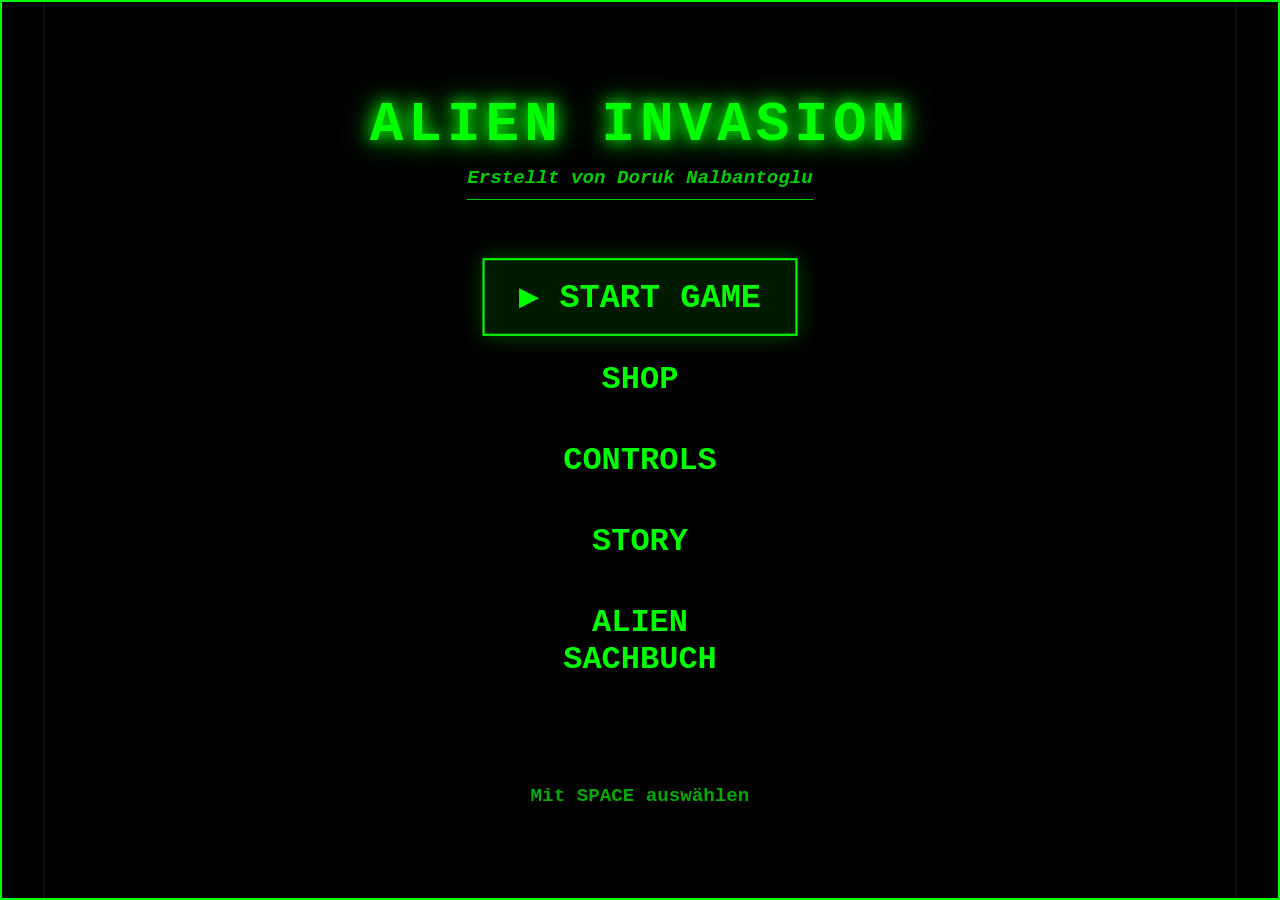
<file: index.html>
<!DOCTYPE html>
<html lang="de">
<head>
    <meta charset="UTF-8">
    <meta name="viewport" content="width=device-width, initial-scale=1.0">
    <title>Alien Invasion - Von Doruk Nalbantoglu</title>
    <link rel="stylesheet" href="style.css">
</head>
<body>
    <div class="game-container">
        <canvas id="gameCanvas" width="800" height="600"></canvas>
        
        <!-- Startmenü mit FÜNF Optionen (plus Extra Levels) -->
        <div class="menu-overlay" id="menuOverlay">
            <div class="menu-title">ALIEN INVASION</div>
            <div class="menu-subtitle">Erstellt von Doruk Nalbantoglu</div>
            <ul class="menu-options" id="menuOptions">
                <li class="menu-option selected" id="startOption">START GAME</li>
                <li class="menu-option" id="shopOption">SHOP</li>
                <li class="menu-option" id="controlsOption">CONTROLS</li>
                <li class="menu-option" id="storyOption">STORY</li>
                <li class="menu-option" id="bookOption">ALIEN SACHBUCH</li>
                <li class="menu-option" id="extraOption" style="display: none;">EXTRA LEVELS</li>
            </ul>
            <div class="back-hint">Mit SPACE auswählen</div>
        </div>
        
        <!-- Story -->
        <div class="story-screen" id="storyScreen">
            <div class="story-title">DIE GESCHICHTE</div>
            <div class="story-text">
                "Die Aliens haben unseren Planeten erobert und alle Menschen sind in großer Gefahr. 
                
Du bist unsere einzige Hoffnung. Du wirst die Aliens besiegen und unseren Planeten befreien. 

Wir glauben an dich ;)"
            </div>
            <div class="back-hint">Drücke ESC um zurückzukehren</div>
        </div>
        
        <!-- Controls -->
        <div class="controls-screen" id="controlsScreen">
            <div class="controls-title">STEUERUNG</div>
            <div class="controls-content">
                <p><span class="key">← →</span> Bewegung</p>
                <p><span class="key">SPACE</span> Schießen (gedrückt halten für Dauerfeuer)</p>
                <p><span class="key">R</span> Neustart (nach Game Over)</p>
                <p><span class="key">ESC</span> Pause / Zurück</p>
            </div>
            <div class="back-hint">Drücke ESC um zurückzukehren</div>
            <div class="creator-credit">Doruk Nalbantoglu</div>
        </div>
        
        <!-- Shop (mit Fresh Reset) -->
        <div class="shop-screen" id="shopScreen">
            <div class="shop-title">SHOP</div>
            <div class="shop-points">Punkte: <span id="shopPoints">0</span></div>
            
            <div class="shop-entry">
                <div class="shop-info">
                    <h3>⬆️ Schnelleres Schießen</h3>
                    <p>Reduziert die Schussverzögerung (Stufe <span id="fireRateLevel">0</span>/5)</p>
                </div>
                <div class="shop-controls">
                    <div class="shop-price" id="fireRatePrice">500</div>
                    <button class="shop-buy-btn" id="buyFireRate">Kaufen</button>
                </div>
            </div>
            
            <div class="shop-entry">
                <div class="shop-info">
                    <h3>❤️ Zusätzliches Leben</h3>
                    <p>Erhöht die maximalen Leben (Stufe <span id="extraLivesLevel">0</span>/3)</p>
                </div>
                <div class="shop-controls">
                    <div class="shop-price" id="extraLivesPrice">1000</div>
                    <button class="shop-buy-btn" id="buyExtraLives">Kaufen</button>
                </div>
            </div>
            
            <div class="shop-entry">
                <div class="shop-info">
                    <h3>🛡️ Schutzschild</h3>
                    <p>Ein Treffer wird absorbiert (einmalig, aktiv)</p>
                </div>
                <div class="shop-controls">
                    <div class="shop-price" id="shieldPrice">2000</div>
                    <button class="shop-buy-btn" id="buyShield">Kaufen</button>
                </div>
            </div>
            
            <div class="shop-entry">
                <div class="shop-info">
                    <h3>🎨 Schiffsfarbe</h3>
                    <p>Freigeschaltete Farben: <span id="colorLevel">0</span>/5</p>
                </div>
                <div class="shop-controls">
                    <div class="shop-selector">
                        <button class="shop-selector-btn" id="prevColor">←</button>
                        <span class="shop-selector-value" id="currentColorDisplay">1</span>
                        <button class="shop-selector-btn" id="nextColor">→</button>
                    </div>
                    <div class="shop-price" id="colorPrice">300</div>
                    <button class="shop-buy-btn" id="buyColor">Kaufen</button>
                </div>
            </div>
            
            <div class="shop-entry">
                <div class="shop-info">
                    <h3>🚀 Schiffsmodel</h3>
                    <p>Freigeschaltete Modelle: <span id="modelLevel">0</span>/3</p>
                </div>
                <div class="shop-controls">
                    <div class="shop-selector">
                        <button class="shop-selector-btn" id="prevModel">←</button>
                        <span class="shop-selector-value" id="currentModelDisplay">1</span>
                        <button class="shop-selector-btn" id="nextModel">→</button>
                    </div>
                    <div class="shop-price" id="modelPrice">800</div>
                    <button class="shop-buy-btn" id="buyModel">Kaufen</button>
                </div>
            </div>
            
            <!-- Fresh Reset Button -->
            <div class="shop-entry">
                <div class="shop-info">
                    <h3>🔄 Fresh Reset</h3>
                    <p>Setzt alle Punkte und Upgrades zurück</p>
                </div>
                <div class="shop-controls">
                    <button class="shop-buy-btn" id="freshResetBtn">Reset</button>
                </div>
            </div>
            
            <div class="back-hint">Drücke ESC um zurückzukehren</div>
        </div>
        
        <!-- Fresh Reset Bestätigungsdialog -->
        <div class="fresh-reset-dialog" id="freshResetDialog">
            <div class="fresh-reset-title">ACHTUNG!</div>
            <div class="fresh-reset-text">Möchtest du wirklich alle Punkte und Upgrades zurücksetzen?<br>Deine Fortschritte gehen verloren.</div>
            <div class="confirm-options">
                <div class="confirm-option selected" id="freshResetYes">JA</div>
                <div class="confirm-option" id="freshResetNo">NEIN</div>
            </div>
            <div class="back-hint" style="margin-top: 20px;">Mit ← → wechseln, SPACE auswählen</div>
        </div>
        
        <!-- Alien-Sachbuch (mit UFO, rotem Alien, weißem Alien und Kraken) -->
        <div class="aliens-book-screen" id="aliensBookScreen">
            <div class="book-title">ALIEN SACHBUCH</div>
            <div class="book-entry">
                <canvas id="bookAlienBlue" class="book-alien-canvas" width="100" height="100"></canvas>
                <div class="book-info">
                    <h3>BLAUER KRAKE</h3>
                    <p>Treffer: 2 | Punkte: 30<br>Schussrate: niedrig<br>Erscheint in Level 2,3,4</p>
                </div>
            </div>
            <div class="book-entry">
                <canvas id="bookAlienPurple" class="book-alien-canvas" width="100" height="100"></canvas>
                <div class="book-info">
                    <h3>LILA KRABBE</h3>
                    <p>Treffer: 1 | Punkte: 20<br>Schussrate: niedrig<br>Erscheint in allen Leveln</p>
                </div>
            </div>
            <div class="book-entry">
                <canvas id="bookAlienYellow" class="book-alien-canvas" width="100" height="100"></canvas>
                <div class="book-info">
                    <h3>GELBER TINTENFISCH</h3>
                    <p>Treffer: 2 | Punkte: 10<br>Schussrate: doppelt so schnell<br>Erscheint in Level 3,4</p>
                </div>
            </div>
            <div class="book-entry">
                <canvas id="bookAlienBoss" class="book-alien-canvas" width="100" height="100"></canvas>
                <div class="book-info">
                    <h3>ENDGEGNER</h3>
                    <p>Treffer: 60 | Punkte: 2500<br>Schussrate: sehr hoch<br>Nur in Level 5</p>
                </div>
            </div>
            <div class="book-entry">
                <canvas id="bookAlienUFO" class="book-alien-canvas" width="100" height="100"></canvas>
                <div class="book-info">
                    <h3>UFO</h3>
                    <p>Treffer: 1 | Punkte: 100-300<br>Besonderheit: Gibt ein Leben, falls weniger als 3<br>Erscheint zufällig in allen Leveln</p>
                </div>
            </div>
            <div class="book-entry">
                <canvas id="bookAlienRed" class="book-alien-canvas" width="100" height="100"></canvas>
                <div class="book-info">
                    <h3>ROTES EINAUGE</h3>
                    <p>Treffer: 4 | Punkte: 100<br>Schussrate: mittel<br>Nur in Extra Levels (6,7,8)</p>
                </div>
            </div>
            <div class="book-entry">
                <canvas id="bookAlienWhite" class="book-alien-canvas" width="100" height="100"></canvas>
                <div class="book-info">
                    <h3>WEISSES DREIAUGE</h3>
                    <p>Treffer: 5 | Punkte: 150<br>Schussrate: mittel<br>Nur in Extra Level 7</p>
                </div>
            </div>
            <div class="book-entry">
                <canvas id="bookAlienKraken" class="book-alien-canvas" width="100" height="100"></canvas>
                <div class="book-info">
                    <h3>THE KRAKEN</h3>
                    <p>Treffer: 160 | Punkte: 5000<br>Schussrate: sehr hoch<br>Nur in Extra Level 8</p>
                </div>
            </div>
            <div class="back-hint">Drücke ESC um zurückzukehren</div>
        </div>
        
        <!-- Pause-Menü -->
        <div class="pause-screen" id="pauseScreen">
            <div class="pause-title">PAUSE</div>
            <ul class="pause-options">
                <li class="pause-option selected" id="resumeOption">RESUME</li>
                <li class="pause-option" id="mainMenuOption">MAIN MENU</li>
            </ul>
            <div class="back-hint">Mit SPACE auswählen | ESC = RESUME</div>
        </div>
        
        <!-- Revive-Bildschirm (bei Game Over) -->
        <div class="revive-screen" id="reviveScreen">
            <div class="revive-title">GAME OVER?</div>
            <div class="revive-text" id="reviveText">Möchtest du für 5000 Punkte ein Leben zurückkaufen?</div>
            <div class="revive-text" id="revivePointsDisplay">Punkte: <span id="currentPoints">0</span> / 5000</div>
            <div class="confirm-options">
                <div class="confirm-option selected" id="reviveYes">JA</div>
                <div class="confirm-option" id="reviveNo">NEIN</div>
            </div>
            <div class="back-hint" style="margin-top: 20px;">Mit ← → wechseln, SPACE auswählen</div>
        </div>
        
        <!-- Bestätigung für Main Menu -->
        <div class="confirm-dialog" id="confirmDialog">
            <div class="confirm-text">Wenn du zum Hauptmenü gehst,<br>verlierst du deine Fortschritte im Level.<br>Bist du dir sicher?</div>
            <div class="confirm-options">
                <div class="confirm-option selected" id="confirmYes">JA</div>
                <div class="confirm-option" id="confirmNo">NEIN</div>
            </div>
            <div class="back-hint" style="margin-top: 20px;">Mit ← → wechseln, SPACE auswählen</div>
        </div>
        
        <!-- Endboss besiegt Bildschirm (nach Level 5) -->
        <div class="boss-defeated-screen" id="bossDefeatedScreen">
            <h2 class="boss-defeated-title">SIEG!</h2>
            <div class="boss-defeated-text">Du hast den Planeten von den Aliens befreit!<br>Die Extra Levels wurden freigeschaltet.</div>
            <div class="level-buttons">
                <button class="level-btn menu-btn" id="bossDefeatedMenuBtn">ZUM HAUPTMENÜ</button>
            </div>
        </div>
        
        <!-- Level Complete (für Level 1-4 und 6-7) -->
        <div class="level-complete" id="levelCompleteScreen">
            <h2>LEVEL GESCHAFFT!</h2>
            <div class="level-message" id="levelMessage"></div>
            <div class="level-buttons">
                <button class="level-btn" id="nextLevelBtn">WEITER</button>
                <button class="level-btn menu-btn" id="levelMenuBtn">HAUPTMENÜ</button>
            </div>
        </div>
        
        <!-- Game Won (nur für Level 8) -->
        <div class="game-won" id="gameWonScreen">
            <h2>SIEG!</h2>
            <div class="level-message">Herzlichen Glückwunsch! Du hast THE KRAKEN besiegt und die Extra Levels gemeistert. Vielen Dank fürs Spielen!</div>
            <div class="level-buttons">
                <button class="level-btn menu-btn" id="gameWonMenuBtn">ZURÜCK ZUM HAUPTMENÜ</button>
            </div>
        </div>
        
        <!-- Game Over -->
        <div class="game-over" id="gameOverScreen">
            <h2>GAME OVER</h2>
            <p id="finalScore">Punkte: 0</p>
            <p>Die Aliens haben die Erde erobert!</p>
            <button id="restartButton">Neustart (R)</button>
            <button id="menuButton">Menü (ESC)</button>
        </div>
    </div>
    
    <!-- Spielinfo (während des Spiels) - jetzt oben -->
    <div class="game-info" id="gameInfo" style="display: none;">
        <div class="score">Punkte: <span id="score">0</span></div>
        <div class="level">Level: <span id="level">1</span></div>
        <div class="lives" id="livesContainer">
            <span>Leben: </span>
            <span id="livesCount">3</span>
            <div id="lifeIconsContainer" style="display: inline-flex; gap: 5px; margin-left: 5px;"></div>
            <div class="shield-icon" id="shieldIcon" style="display: none;"></div>
        </div>
    </div>

    <script src="js/sound.js"></script>
    <script src="js/config.js"></script>
    <script src="js/player-data.js"></script>
    <script src="js/aliens.js"></script>
    <script src="js/player.js"></script>
    <script src="js/book.js"></script>
    <script src="js/game.js"></script>
</body>
</html>
</file>
<file: style.css>
/* ========== BASIS-STYLES FÜR VOLLBILD ========== */
        * {
            margin: 0;
            padding: 0;
            box-sizing: border-box;
        }
        
        html, body {
            width: 100%;
            height: 100%;
            overflow: hidden;
            font-family: 'Courier New', monospace;
            background-color: #000;
            color: #0f0;
        }
        
        body {
            display: flex;
            flex-direction: column;
            align-items: center;
            justify-content: center;
        }
        
        .game-container {
            position: relative;
            width: 100%;
            height: 100%;
            display: flex;
            justify-content: center;
            align-items: center;
        }
        
        canvas {
            width: 100%;
            height: 100%;
            object-fit: contain;
            border: 2px solid #0f0;
            box-shadow: 0 0 20px rgba(0, 255, 0, 0.5);
            background-color: #000;
        }
        
        /* ========== MENÜ ========== */
        .menu-overlay {
            position: absolute;
            top: 0;
            left: 0;
            width: 100%;
            height: 100%;
            background-color: rgba(0, 0, 0, 0.9);
            display: flex;
            flex-direction: column;
            align-items: center;
            justify-content: center;
            z-index: 20;
            border: 2px solid #0f0;
        }
        
        .menu-title {
            font-size: 3.5rem;
            color: #0f0;
            margin-bottom: 10px;
            text-shadow: 0 0 15px #0f0, 0 0 30px #0f0;
            letter-spacing: 5px;
            font-weight: bold;
            animation: glow 2s ease-in-out infinite;
        }
        
        @keyframes glow {
            0%, 100% { text-shadow: 0 0 15px #0f0, 0 0 30px #0f0; }
            50% { text-shadow: 0 0 25px #0f0, 0 0 45px #0f0, 0 0 60px #0f0; }
        }
        
        .menu-subtitle {
            font-size: 1.2rem;
            color: #0f0;
            margin-bottom: 50px;
            opacity: 0.8;
            border-bottom: 1px solid #0f0;
            padding-bottom: 10px;
            font-style: italic;
            font-weight: bold;
        }
        
        .menu-options {
            list-style: none;
            width: 300px;
            margin-bottom: 80px;
        }
        
        .menu-option {
            font-size: 2rem;
            padding: 15px;
            margin: 10px 0;
            text-align: center;
            cursor: pointer;
            border: 2px solid transparent;
            transition: all 0.3s ease;
            font-weight: bold;
        }
        
        .menu-option.selected {
            border-color: #0f0;
            background-color: rgba(0, 255, 0, 0.1);
            box-shadow: 0 0 20px rgba(0, 255, 0, 0.3);
            transform: scale(1.05);
        }
        
        .menu-option.selected::before {
            content: '▶ ';
            color: #0f0;
            animation: blink 1s infinite;
        }
        
        @keyframes blink {
            0%, 100% { opacity: 1; }
            50% { opacity: 0; }
        }
        
        /* ========== STORY-SCREEN ========== */
        .story-screen {
            position: absolute;
            top: 0;
            left: 0;
            width: 100%;
            height: 100%;
            background-color: rgba(0, 0, 0, 0.95);
            display: none;
            flex-direction: column;
            align-items: center;
            justify-content: center;
            z-index: 30;
            border: 2px solid #0f0;
            padding: 40px;
        }
        
        .story-title {
            font-size: 2.5rem;
            color: #ff0;
            margin-bottom: 40px;
            text-shadow: 0 0 10px #ff0;
            font-weight: bold;
            animation: storyGlow 3s ease-in-out infinite;
        }
        
        @keyframes storyGlow {
            0%, 100% { text-shadow: 0 0 10px #ff0; }
            50% { text-shadow: 0 0 20px #ff0, 0 0 30px #ff0; }
        }
        
        .story-text {
            font-size: 1.5rem;
            line-height: 2;
            text-align: center;
            color: #0f0;
            max-width: 600px;
            margin-bottom: 40px;
            white-space: pre-line;
            font-weight: bold;
            background-color: rgba(0, 30, 0, 0.5);
            padding: 30px;
            border: 1px solid #0f0;
            box-shadow: 0 0 30px rgba(0, 255, 0, 0.2);
        }
        
        /* ========== CONTROLS-SCREEN ========== */
        .controls-screen {
            position: absolute;
            top: 0;
            left: 0;
            width: 100%;
            height: 100%;
            background-color: rgba(0, 0, 0, 0.95);
            display: none;
            flex-direction: column;
            align-items: center;
            justify-content: center;
            z-index: 25;
            border: 2px solid #0f0;
        }
        
        .controls-title {
            font-size: 2.5rem;
            color: #ff0;
            margin-bottom: 40px;
            text-shadow: 0 0 10px #ff0;
            font-weight: bold;
        }
        
        .controls-content {
            text-align: left;
            font-size: 1.3rem;
            line-height: 2.5;
            background-color: rgba(0, 30, 0, 0.8);
            padding: 30px;
            border: 1px solid #0f0;
            width: 80%;
            max-width: 500px;
        }
        
        .controls-content p {
            margin: 15px 0;
            border-bottom: 1px solid #0a0;
            padding-bottom: 5px;
            font-weight: bold;
        }
        
        .key {
            display: inline-block;
            background-color: #0f0;
            color: #000;
            padding: 5px 15px;
            margin: 0 10px;
            font-weight: bold;
            border-radius: 5px;
            min-width: 60px;
            text-align: center;
        }
        
        /* ========== SHOP-SCREEN ========== */
        .shop-screen {
            position: absolute;
            top: 0;
            left: 0;
            width: 100%;
            height: 100%;
            background-color: rgba(0, 0, 0, 0.95);
            display: none;
            flex-direction: column;
            align-items: center;
            justify-content: flex-start;
            z-index: 35;
            border: 2px solid #ff0;
            padding: 30px;
            overflow-y: auto;
        }
        
        .shop-title {
            font-size: 2.5rem;
            color: #ff0;
            margin-bottom: 30px;
            text-shadow: 0 0 10px #ff0;
            font-weight: bold;
        }
        
        .shop-points {
            font-size: 1.8rem;
            color: #0f0;
            margin-bottom: 30px;
        }
        
        .shop-entry {
            display: flex;
            align-items: center;
            width: 100%;
            max-width: 700px;
            margin: 20px 0;
            padding: 15px;
            background-color: rgba(0, 30, 0, 0.7);
            border: 1px solid #ff0;
            border-radius: 8px;
        }
        
        .shop-info {
            flex: 1;
            color: #0f0;
            font-size: 1.2rem;
            line-height: 1.6;
        }
        
        .shop-info h3 {
            color: #ff0;
            margin-bottom: 8px;
            font-size: 1.5rem;
        }
        
        .shop-controls {
            display: flex;
            flex-direction: column;
            align-items: center;
            gap: 8px;
        }
        
        .shop-price {
            font-size: 1.5rem;
            color: #0ff;
            margin-right: 20px;
        }
        
        .shop-buy-btn {
            background-color: #000;
            color: #0f0;
            border: 2px solid #0f0;
            padding: 8px 20px;
            font-size: 1.2rem;
            cursor: pointer;
            font-family: 'Courier New', monospace;
            font-weight: bold;
            transition: all 0.3s ease;
        }
        
        .shop-buy-btn:hover {
            background-color: #0f0;
            color: #000;
        }
        
        .shop-buy-btn.disabled {
            opacity: 0.3;
            pointer-events: none;
            border-color: #666;
            color: #666;
        }
        
        .shop-selector {
            display: flex;
            gap: 10px;
            align-items: center;
        }
        
        .shop-selector-btn {
            background-color: #000;
            color: #0f0;
            border: 2px solid #0f0;
            padding: 5px 15px;
            font-size: 1.5rem;
            cursor: pointer;
            font-weight: bold;
        }
        
        .shop-selector-btn:hover {
            background-color: #0f0;
            color: #000;
        }
        
        .shop-selector-value {
            font-size: 1.5rem;
            color: #ff0;
            min-width: 40px;
            text-align: center;
        }
        
        /* ========== ALIEN-SACHBUCH-SCREEN ========== */
        .aliens-book-screen {
            position: absolute;
            top: 0;
            left: 0;
            width: 100%;
            height: 100%;
            background-color: rgba(0, 0, 0, 0.95);
            display: none;
            flex-direction: column;
            align-items: center;
            justify-content: flex-start;
            z-index: 35;
            border: 2px solid #0f0;
            padding: 30px;
            overflow-y: auto;
        }
        
        .book-title {
            font-size: 2.5rem;
            color: #ff0;
            margin-bottom: 30px;
            text-shadow: 0 0 10px #ff0;
            font-weight: bold;
        }
        
        .book-entry {
            display: flex;
            align-items: center;
            width: 100%;
            max-width: 700px;
            margin: 20px 0;
            padding: 15px;
            background-color: rgba(0, 30, 0, 0.7);
            border: 1px solid #0f0;
            border-radius: 8px;
        }
        
        .book-alien-canvas {
            width: 100px;
            height: 100px;
            margin-right: 30px;
            background-color: #000;
            border: 1px solid #0f0;
        }
        
        .book-info {
            flex: 1;
            color: #0f0;
            font-size: 1.1rem;
            line-height: 1.6;
        }
        
        .book-info h3 {
            color: #ff0;
            margin-bottom: 8px;
            font-size: 1.4rem;
        }
        
        /* Hinweis im Sachbuch - ganz unten */
        .aliens-book-screen .back-hint {
            margin-top: auto;
            padding: 20px 0;
            color: #0a0;
            font-size: 1.2rem;
            animation: pulse 1.5s infinite;
            font-weight: bold;
            text-align: center;
        }
        
        /* ========== PAUSE / BESTÄTIGUNG / REVIVE ========== */
        .pause-screen, .revive-screen, .boss-defeated-screen, .fresh-reset-dialog {
            position: absolute;
            top: 50%;
            left: 50%;
            transform: translate(-50%, -50%);
            background-color: rgba(0, 0, 0, 0.95);
            padding: 30px;
            border: 3px solid #ff0;
            text-align: center;
            z-index: 50;
            display: none;
            flex-direction: column;
            align-items: center;
            justify-content: center;
            width: 500px;
        }
        
        .revive-screen {
            border-color: #f0f;
        }
        
        .boss-defeated-screen {
            border-color: #0f0;
        }
        
        .fresh-reset-dialog {
            border-color: #f00;
        }
        
        .pause-title, .revive-title, .boss-defeated-title, .fresh-reset-title {
            font-size: 2.5rem;
            color: #ff0;
            margin-bottom: 20px;
            font-weight: bold;
        }
        
        .revive-title {
            color: #f0f;
        }
        
        .boss-defeated-title {
            color: #0f0;
        }
        
        .fresh-reset-title {
            color: #f00;
        }
        
        .revive-text, .boss-defeated-text, .fresh-reset-text {
            font-size: 1.5rem;
            color: #fff;
            margin-bottom: 30px;
            line-height: 1.5;
            white-space: pre-line;
        }
        
        .pause-options {
            list-style: none;
            width: 300px;
        }
        
        .pause-option {
            font-size: 2rem;
            padding: 15px;
            margin: 15px 0;
            text-align: center;
            cursor: pointer;
            border: 2px solid transparent;
            transition: all 0.3s ease;
            font-weight: bold;
            color: #0f0;
        }
        
        .pause-option.selected {
            border-color: #ff0;
            background-color: rgba(255, 255, 0, 0.1);
            box-shadow: 0 0 20px rgba(255, 255, 0, 0.3);
            transform: scale(1.05);
            color: #ff0;
        }
        
        .pause-option.selected::before {
            content: '▶ ';
            color: #ff0;
            animation: blink 1s infinite;
        }
        
        .confirm-dialog {
            position: absolute;
            top: 50%;
            left: 50%;
            transform: translate(-50%, -50%);
            width: 500px;
            background-color: rgba(0, 0, 0, 0.95);
            border: 3px solid #f00;
            padding: 30px;
            display: none;
            flex-direction: column;
            align-items: center;
            justify-content: center;
            z-index: 50;
            box-shadow: 0 0 30px rgba(255, 0, 0, 0.5);
        }
        
        .confirm-text {
            font-size: 1.5rem;
            color: #fff;
            text-align: center;
            margin-bottom: 30px;
            line-height: 1.5;
            white-space: pre-line;
        }
        
        .confirm-options {
            display: flex;
            gap: 30px;
        }
        
        .confirm-option {
            font-size: 2rem;
            padding: 10px 30px;
            border: 2px solid #0f0;
            color: #0f0;
            cursor: pointer;
            transition: all 0.3s ease;
            font-weight: bold;
        }
        
        .confirm-option.selected {
            background-color: #f00;
            border-color: #f00;
            color: #fff;
            transform: scale(1.1);
            box-shadow: 0 0 20px #f00;
        }
        
        .confirm-option.selected::before {
            content: '▶ ';
            color: #fff;
        }
        
        /* ========== LEVEL-ENDE ========== */
        .level-complete, .game-won {
            position: absolute;
            top: 50%;
            left: 50%;
            transform: translate(-50%, -50%);
            background-color: rgba(0, 0, 0, 0.95);
            padding: 30px;
            border: 3px solid #0f0;
            text-align: center;
            z-index: 15;
            display: none;
            width: 500px;
            flex-direction: column;
            align-items: center;
            justify-content: center;
        }
        
        .game-won {
            border-color: #ff0;
        }
        
        .level-complete h2, .game-won h2 {
            font-size: 2.5rem;
            margin-bottom: 20px;
            font-weight: bold;
        }
        
        .level-complete h2 {
            color: #0f0;
        }
        
        .game-won h2 {
            color: #ff0;
            text-shadow: 0 0 10px #ff0;
        }
        
        .level-message {
            font-size: 1.5rem;
            color: #fff;
            margin-bottom: 30px;
            line-height: 1.5;
            white-space: pre-line;
        }
        
        .level-buttons {
            display: flex;
            gap: 20px;
            justify-content: center;
        }
        
        .level-btn {
            background-color: #000;
            color: #0f0;
            border: 2px solid #0f0;
            padding: 10px 30px;
            font-size: 1.5rem;
            cursor: pointer;
            font-family: 'Courier New', monospace;
            font-weight: bold;
            transition: all 0.3s ease;
        }
        
        .level-btn:hover {
            background-color: #0f0;
            color: #000;
            transform: scale(1.1);
        }
        
        .level-btn.menu-btn {
            border-color: #f00;
            color: #f00;
        }
        
        .level-btn.menu-btn:hover {
            background-color: #f00;
            color: #000;
        }
        
        /* ========== GAME OVER ========== */
        .game-over {
            position: absolute;
            top: 50%;
            left: 50%;
            transform: translate(-50%, -50%);
            background-color: rgba(0, 0, 0, 0.95);
            padding: 30px;
            border: 3px solid #f00;
            text-align: center;
            z-index: 15;
            display: none;
            width: 400px;
        }
        
        .game-over h2 {
            color: #f00;
            font-size: 2.5rem;
            margin-bottom: 20px;
            font-weight: bold;
        }
        
        /* ========== SPIEL-INFO (oben) ========== */
        .game-info {
            display: flex;
            justify-content: space-between;
            width: 800px;
            margin-top: 15px;
            font-size: 1.2rem;
            font-weight: bold;
            position: absolute;
            top: 20px;
            left: 50%;
            transform: translateX(-50%);
            color: #0f0;
        }
        
        .lives {
            display: flex;
            align-items: center;
            gap: 5px;
        }
        
        .life-icon {
            width: 20px;
            height: 20px;
            background-color: #0f0;
            clip-path: polygon(50% 0%, 0% 100%, 25% 100%, 50% 60%, 75% 100%, 100% 100%);
        }
        
        .shield-icon {
            width: 24px;
            height: 24px;
            margin-left: 10px;
            background-color: #0ff;
            clip-path: polygon(50% 0%, 80% 20%, 100% 50%, 80% 80%, 50% 100%, 20% 80%, 0% 50%, 20% 20%);
        }
        
        /* ========== BUTTONS ========== */
        button {
            background-color: #000;
            color: #0f0;
            border: 2px solid #0f0;
            padding: 10px 20px;
            font-size: 1.2rem;
            cursor: pointer;
            margin-top: 15px;
            margin-right: 10px;
            font-family: 'Courier New', monospace;
            font-weight: bold;
        }
        
        button:hover {
            background-color: #0f0;
            color: #000;
        }
        
        /* ========== HINWEIS-TEXT (allgemein) ========== */
        .back-hint {
            color: #0a0;
            font-size: 1.2rem;
            animation: pulse 1.5s infinite;
            font-weight: bold;
        }
        
        @keyframes pulse {
            0%, 100% { opacity: 0.5; }
            50% { opacity: 1; }
        }
        
        .creator-credit {
            position: absolute;
            bottom: 20px;
            right: 20px;
            color: #0a0;
            font-size: 0.9rem;
            opacity: 0.6;
            z-index: 30;
            font-weight: bold;
        }
</file>
